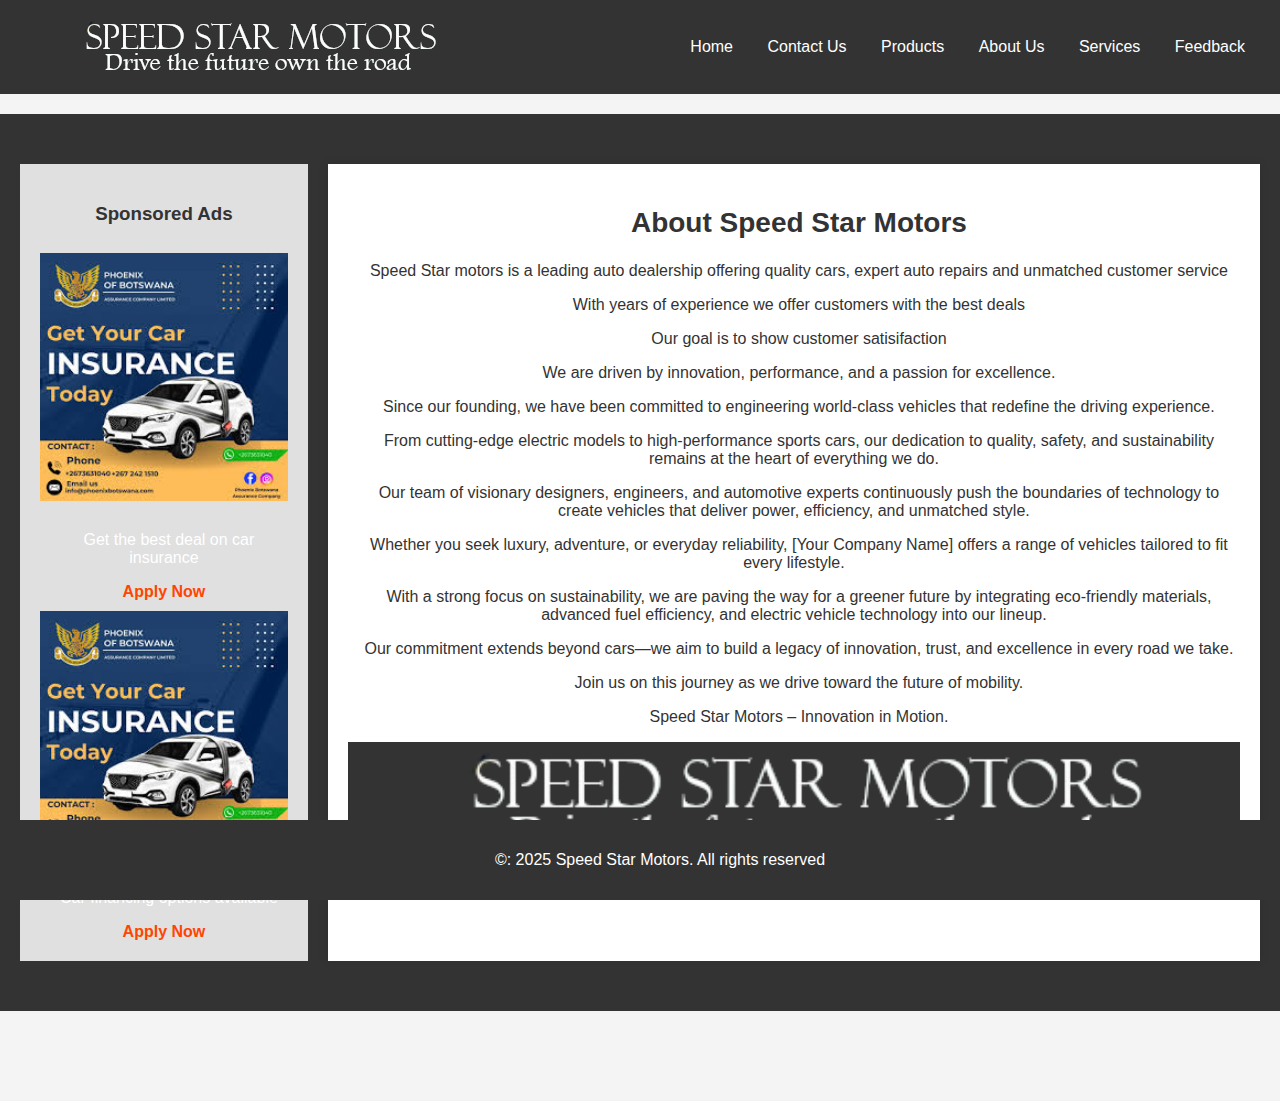
<file: about.html>
<!DOCTYPE html>
<html lang="en">
<head>
    <link rel="stylesheet" href="style.css">
    <meta charset="UTF-8">
    <meta name="viewport" content="width=device-width, initial-scale=1.0">
    <title>Speed Star Motors | About Us</title>
</head>
<body>
    <header>
        <div class="logo">
            <img src="Images/SpeedStarBanner.png" alt="">
        </div>
        <nav>
            <ul>
                <li><a href="index.html">Home</a></li>
                <li><a href="contact.html">Contact Us</a></li>
                <li><a href="products.html">Products</a></li>
                <li><a href="about.html">About Us</a></li>
                <li><a href="services.html">Services</a></li>
                <li><a href="feedback.html">Feedback</a></li>
            </ul>
        </nav>
    </header>
    <section class="about-container">
        <aside class="sidebar left-sidebar">


            <h3>Sponsored Ads</h3>
            <img src="Images/ad.jpeg" alt="Sponsored Ad">
            <p>Get the best deal on car insurance</p>
            <a href="">Apply Now</a>

            <img src="Images/ad.jpeg" alt="Sponsored Ad">
            <p>Car financing options available</p>
            <a href="">Apply Now</a>
        </aside>
        <main class="main-content">
            <h2>About Speed Star Motors</h2>
            <p>Speed Star motors is a leading auto dealership offering quality cars, expert auto repairs and unmatched customer service</p>
            <p>With years of experience we offer customers with the best deals</p>
            <p>Our goal is to show customer satisifaction</p>
            <p>We are driven by innovation, performance, and a passion for excellence.</p> 
            <p>Since our founding, we have been committed to engineering world-class vehicles that redefine the driving experience.</p> 
            <p>From cutting-edge electric models to high-performance sports cars, our dedication to quality, safety, and sustainability remains at the heart of everything we do.</p>
            <p>Our team of visionary designers, engineers, and automotive experts continuously push the boundaries of technology to create vehicles that deliver power, efficiency, and unmatched style.</p> 
            <p>Whether you seek luxury, adventure, or everyday reliability, [Your Company Name] offers a range of vehicles tailored to fit every lifestyle.</p>
            <p>With a strong focus on sustainability, we are paving the way for a greener future by integrating eco-friendly materials, advanced fuel efficiency, and electric vehicle technology into our lineup.</p>
            <p>Our commitment extends beyond cars—we aim to build a legacy of innovation, trust, and excellence in every road we take.</p>
            <p>Join us on this journey as we drive toward the future of mobility.</p>
            <p>Speed Star Motors – Innovation in Motion.</p>
            <div class="aboutPic">
                <img src="Images/SpeedStarBanner.png" alt="">
            </div>
        </main>
        <!-- <aside class="sidebar left-sidebar">
            <h3>Latest Offers</h3>
            <img src="Images/caroffer.png" alt="Ad3">
            <p>Trade in your old car for a brand new model</p>
            <a href="">Check Offers</a>
            <img src="Images/caroffer.png" alt="Ad4">
            <p>Exclusive Discounts on car servicing</p>
            <a href="">Book Now</a>
        </aside> -->


<!--////////////                       ADS                       /////////////-->

        


    </section>
    
</body>
<footer>
    <p>&copy: 2025 Speed Star Motors. All rights reserved</p>
</footer>
</html>
</file>
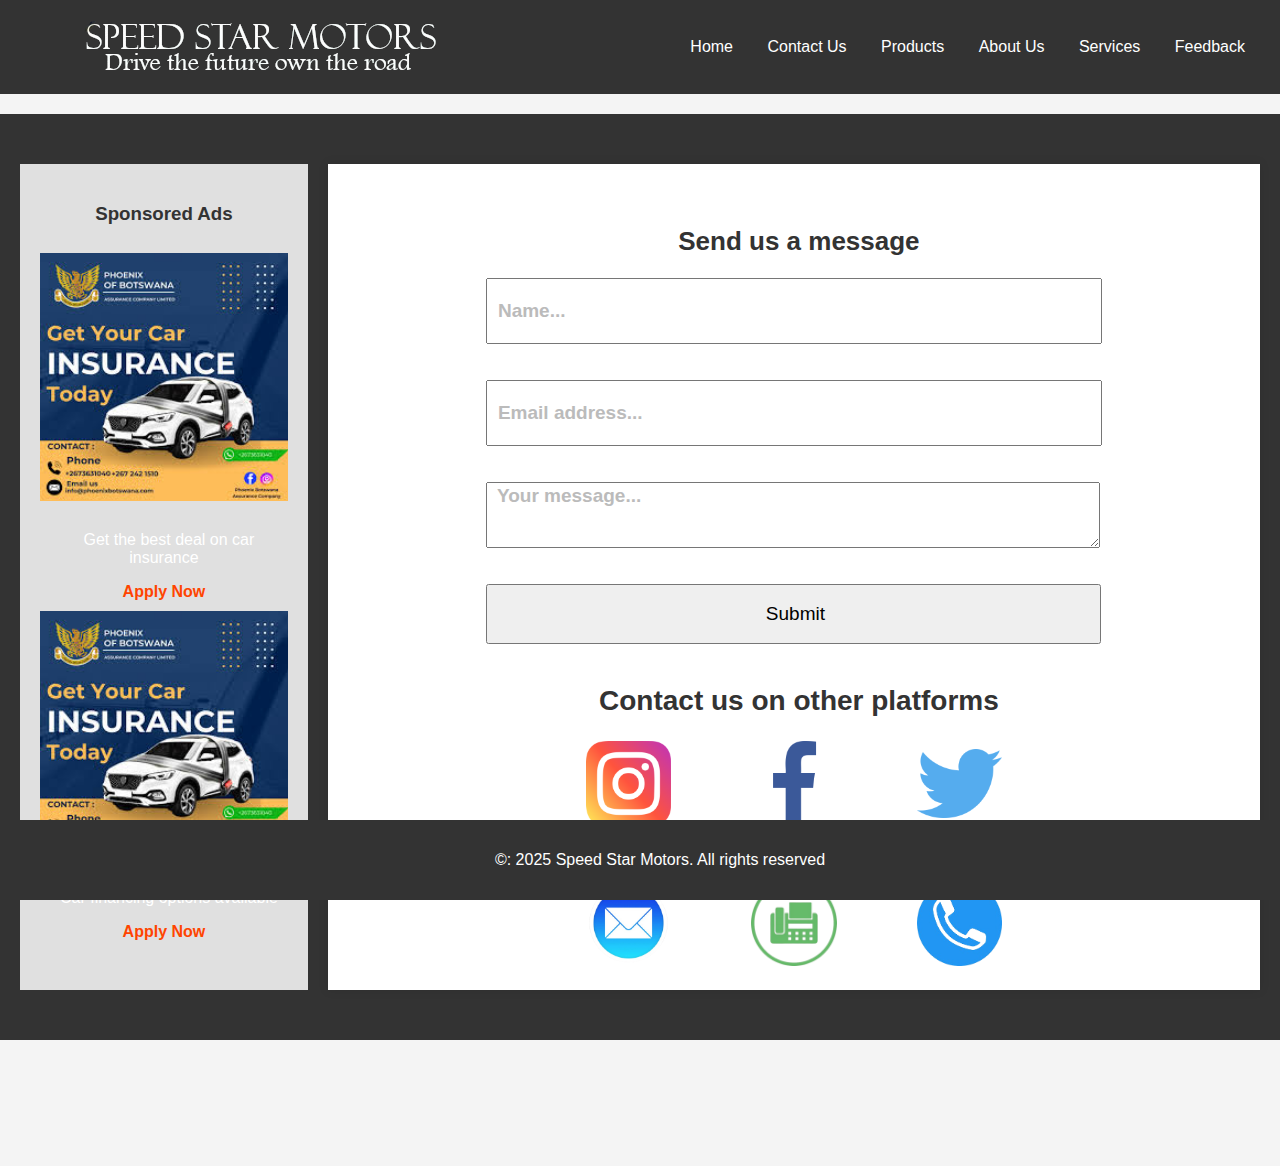
<file: contact.html>
<!DOCTYPE html>
<html lang="en">
<head>
    <link rel="stylesheet" href="style.css">
    <meta charset="UTF-8">
    <meta name="viewport" content="width=device-width, initial-scale=1.0">
    <title>Speed Star Motors | Contact Us</title>
</head>
<body>
    <header>
        <div class="logo">
            <img src="Images/SpeedStarBanner.png" alt="">
        </div>
        <nav>
            <ul>
                <li><a href="index.html">Home</a></li>
                <li><a href="contact.html">Contact Us</a></li>
                <li><a href="products.html">Products</a></li>
                <li><a href="about.html">About Us</a></li>
                <li><a href="services.html">Services</a></li>
                <li><a href="feedback.html">Feedback</a></li>
            </ul>
        </nav>
    </header>
    



    <section class="about-container">
        <aside class="sidebar left-sidebar">
            <h3>Sponsored Ads</h3>
            <img src="Images/ad.jpeg" alt="Sponsored Ad">
            <p>Get the best deal on car insurance</p>
            <a href="">Apply Now</a>
            <img src="Images/ad.jpeg" alt="Sponsored Ad">
            <p>Car financing options available</p>
            <a href="">Apply Now</a>
        </aside>
        <main class="main-content">
            <form action="">
                <h2>Send us a message</h2>        
                <input class="form" type="text" name="name" placeholder="Name..." required><br><br>
                <input class="form" type="email" name="password" placeholder="Email address..." required><br><br>
                <textarea class="form" name="school_results" placeholder="Your message..."></textarea><br><br>
                <input class="form" type="submit" value="Submit">
            </form><br>
            <h2>Contact us on other platforms</h2>
            <div class="socialLinks">
                <div>
                    <a href=""><img class="socialPics" src="Images/instagram.png" alt=""></a>
                    <a href=""><img class="socialPics" src="Images/facebook.png" alt=""></a>
                    <a href=""><img class="socialPics" src="Images/twitter.png" alt=""></a>
                </div>
                <div>
                    <a href=""><img class="socialPics" src="Images/email-Icon.png" alt=""></a>
                    <a href=""><img class="socialPics" src="Images/fax-Icon.png" alt=""></a>
                    <a href=""><img class="socialPics" src="Images/phone-Icon.png" alt=""></a>
                </div>
            </div>
        </main>
        <!-- <aside class="sidebar left-sidebar">
            <h3>Latest Offers</h3>
            <img src="Images/caroffer.png" alt="Ad3">
            <p>Trade in your old car for a brand new model</p>
            <a href="">Check Offers</a>
            <img src="Images/caroffer.png" alt="Ad4">
            <p>Exclusive Discounts on car servicing</p>
            <a href="">Book Now</a>
        </aside> -->
    </section>
    
</body><br><br>
<footer>
    <p>&copy: 2025 Speed Star Motors. All rights reserved</p>
</footer>
</html>
</file>
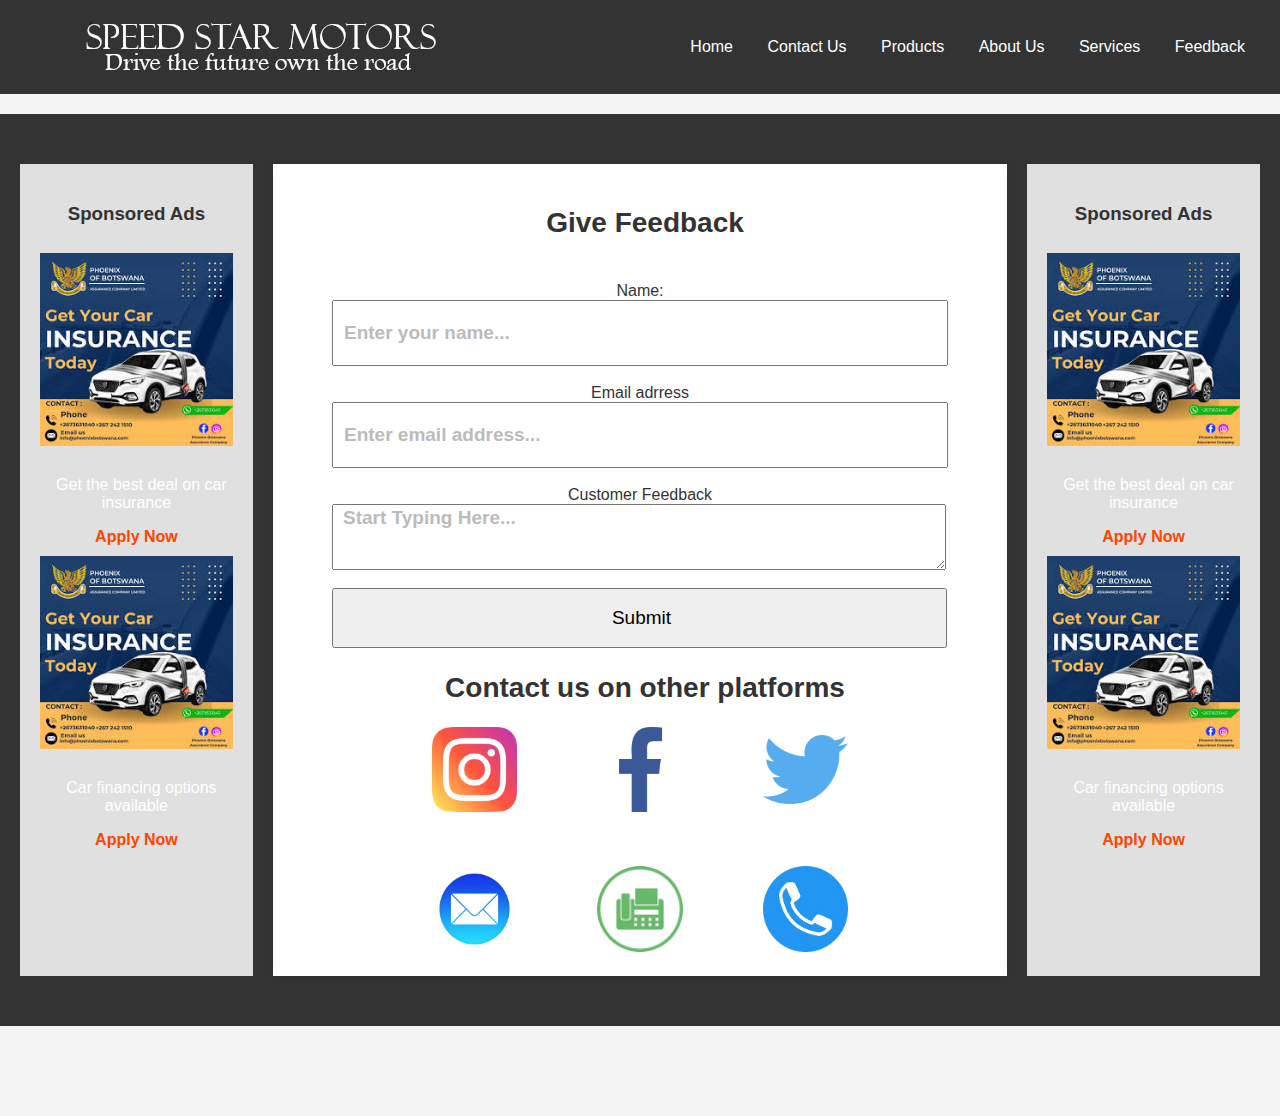
<file: feedback.html>
<!DOCTYPE html>
<html lang="en">
<head>
    <meta charset="UTF-8">
    <meta name="viewport" content="width=device-width, initial-scale=1.0">
    <link rel="stylesheet" href="style.css">
    <title>Speed Star Motors | Feedback</title>
</head>
<body>
    <header>
        <div class="logo">
            <img src="Images/SpeedStarBanner.png" alt="">
        </div>
        <nav>
            <ul>
                <li><a href="index.html">Home</a></li>
                <li><a href="contact.html">Contact Us</a></li>
                <li><a href="products.html">Products</a></li>
                <li><a href="about.html">About Us</a></li>
                <li><a href="services.html">Services</a></li>
                <li><a href="feedback.html">Feedback</a></li>
            </ul>
        </nav>
    </header>
    <section class="about-container">
        <aside class="sidebar left-sidebar">


            <h3>Sponsored Ads</h3>
            <img src="Images/ad.jpeg" alt="Sponsored Ad">
            <p>Get the best deal on car insurance</p>
            <a href="">Apply Now</a>

            <img src="Images/ad.jpeg" alt="Sponsored Ad">
            <p>Car financing options available</p>
            <a href="">Apply Now</a>
        </aside>
        <main class="main-content">
            <h2>Give Feedback</h2>
            <form action="">
                <label for="name">Name:</label>
                <input class="form" name="name" type="text" placeholder="Enter your name..." required><br>
                <label for="email">Email adrress</label>
                <input class="form" name="email" type="text" placeholder="Enter email address..." required><br>
                <label for="feedback">Customer Feedback</label>
                <textarea class="form" name="feedback" placeholder="Start Typing Here..." required></textarea><br>
                <input type="submit" class="form" value="Submit">
            </form>
            <h2>Contact us on other platforms</h2>
            <div class="socialLinks">
                <div>
                    <a href=""><img class="socialPics" src="Images/instagram.png" alt=""></a>
                    <a href=""><img class="socialPics" src="Images/facebook.png" alt=""></a>
                    <a href=""><img class="socialPics" src="Images/twitter.png" alt=""></a>
                </div>
                <div>
                    <a href=""><img class="socialPics" src="Images/email-Icon.png" alt=""></a>
                    <a href=""><img class="socialPics" src="Images/fax-Icon.png" alt=""></a>
                    <a href=""><img class="socialPics" src="Images/phone-Icon.png" alt=""></a>
                </div>
            </div>
        </main>
        <aside class="sidebar left-sidebar">


            <h3>Sponsored Ads</h3>
            <img src="Images/ad.jpeg" alt="Sponsored Ad">
            <p>Get the best deal on car insurance</p>
            <a href="">Apply Now</a>

            <img src="Images/ad.jpeg" alt="Sponsored Ad">
            <p>Car financing options available</p>
            <a href="">Apply Now</a>
        </aside>
    </section>
        
<script src="vadilation.js"></script>    
</body>
</html>
</file>
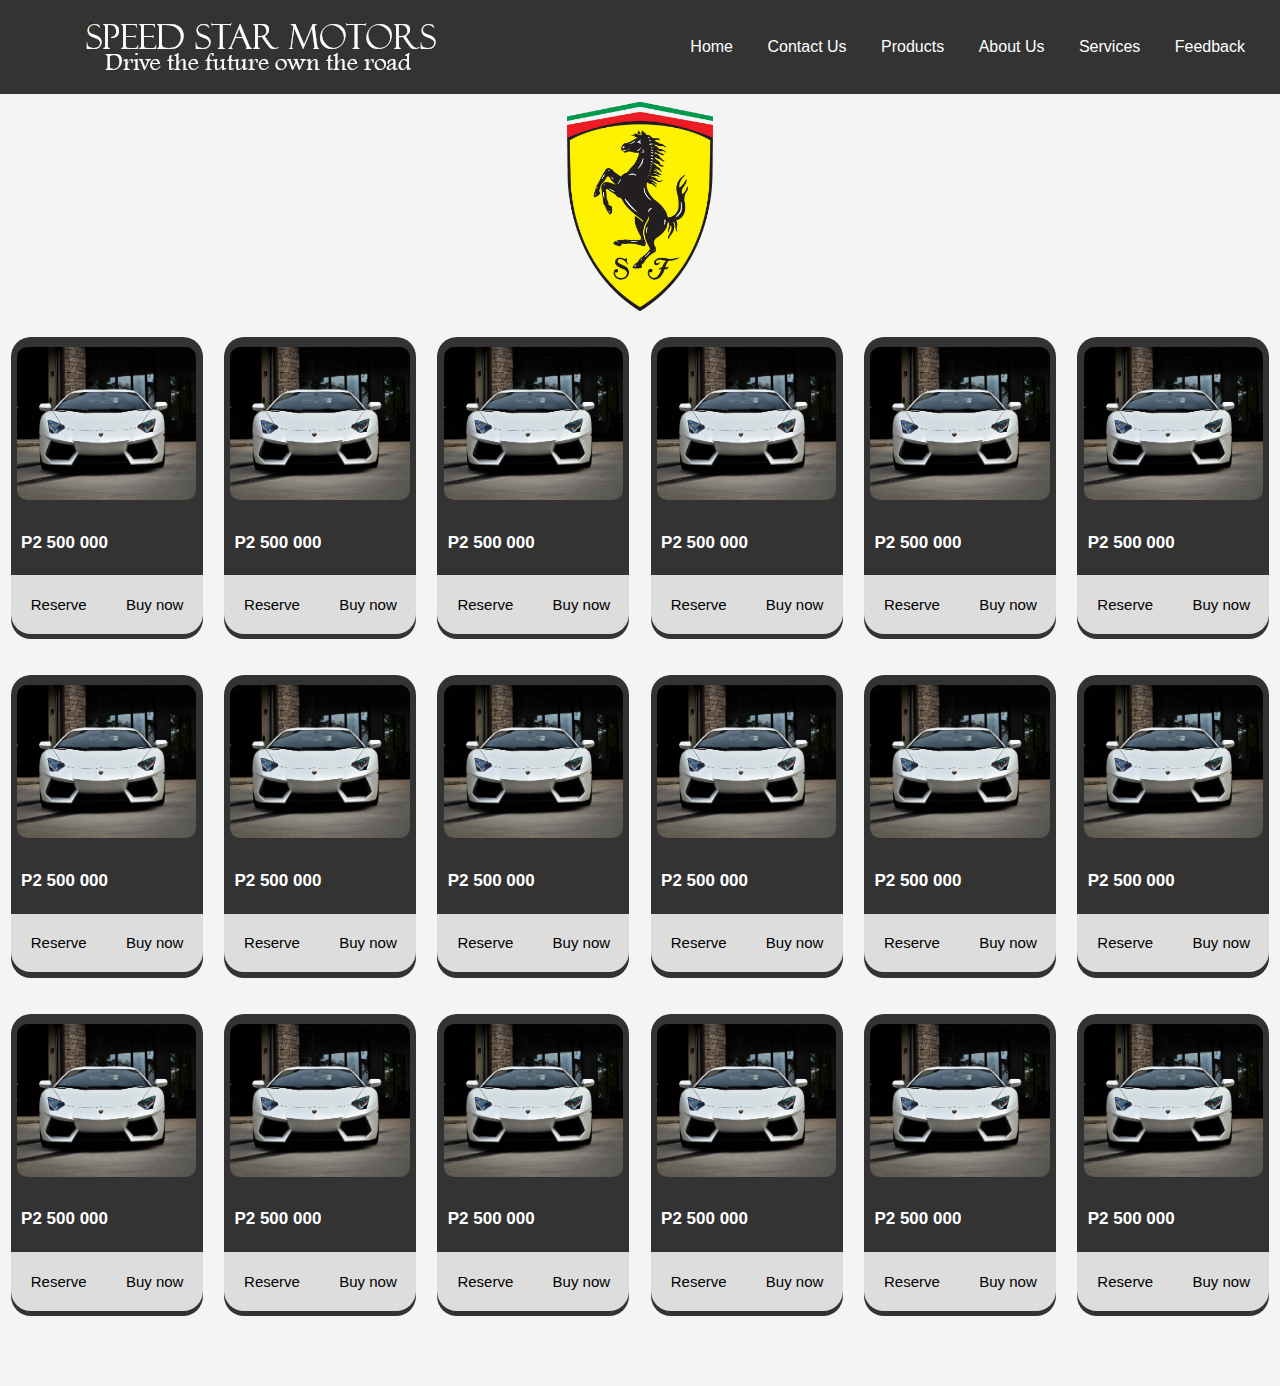
<file: ferrariPage.html>
<!DOCTYPE html>
<html lang="en">
<head>
    <meta charset="UTF-8">
    <meta name="viewport" content="width=device-width, initial-scale=1.0">
    <link rel="stylesheet" href="style.css">
    <title>Speed Star Motors | Ferrari cars</title>
</head>
<body>
    <header>
        <div class="logo">
            <img src="Images/SpeedStarBanner.png" alt="">
        </div>
        <nav>
            <ul>
                <li><a href="index.html">Home</a></li>
                <li><a href="contact.html">Contact Us</a></li>
                <li><a href="products.html">Products</a></li>
                <li><a href="about.html">About Us</a></li>
                <li><a href="services.html">Services</a></li>
                <li><a href="feedback.html">Feedback</a></li>
            </ul>
        </nav>
    </header>

    <div class="PageLogoPic">
        <img class="ferrariPageLogo" src="Images/ferrari-logo.png" alt="">
    </div><br>

    <div id="ferrariCars">
        <div class="ferrariRow1">

                                    <!-- FIRST PICTURE -->

            <div class="picSection">
                <img class="ferrariPics" src="Images/ferrari.png" alt="">
                <p class="carPrice">P2 500 000</p>
                <span>
                    <button class="buyNow">Reserve</button>
                    <button class="buyNow">Buy now</button>
                </span>
            </div>

                                    <!-- SECOND PICTURE -->

            <div class="picSection">
                <img class="ferrariPics" src="Images/ferrari.png" alt="">
                <p class="carPrice">P2 500 000</p>
                <span>
                    <button class="buyNow">Reserve</button>
                    <button class="buyNow">Buy now</button>
                </span>
            </div>

                                    <!-- THIRD PICTURE -->

            <div class="picSection">
                <img class="ferrariPics" src="Images/ferrari.png" alt="">
                <p class="carPrice">P2 500 000</p>
                <span>
                    <button class="buyNow">Reserve</button>
                    <button class="buyNow">Buy now</button>
                </span>
            </div>

                                    <!-- FOURTH PICTURE -->

            <div class="picSection">
                <img class="ferrariPics" src="Images/ferrari.png" alt="">
                <p class="carPrice">P2 500 000</p>
                <span>
                    <button class="buyNow">Reserve</button>
                    <button class="buyNow">Buy now</button>
                </span>
            </div>

                                    <!-- FIFTH PICTURE -->

            <div class="picSection">
                <img class="ferrariPics" src="Images/ferrari.png" alt="">
                <p class="carPrice">P2 500 000</p>
                <span>
                    <button class="buyNow">Reserve</button>
                    <button class="buyNow">Buy now</button>
                </span>
            </div>

                                    <!-- SIXTH PICTURE -->

            <div class="picSection">
                <img class="ferrariPics" src="Images/ferrari.png" alt="">
                <p class="carPrice">P2 500 000</p>
                <span>
                    <button class="buyNow">Reserve</button>
                    <button class="buyNow">Buy now</button>
                </span>
            </div>
        </div><br><br>
        <div class="ferrariRow2">

                                    <!-- FIRST PICTURE -->

            <div class="picSection">
                <img class="ferrariPics" src="Images/ferrari.png" alt="">
                <p class="carPrice">P2 500 000</p>
                <span>
                    <button class="buyNow">Reserve</button>
                    <button class="buyNow">Buy now</button>
                </span>
            </div>

                                    <!-- SECOND PICTURE -->

            <div class="picSection">
                <img class="ferrariPics" src="Images/ferrari.png" alt="">
                <p class="carPrice">P2 500 000</p>
                <span>
                    <button class="buyNow">Reserve</button>
                    <button class="buyNow">Buy now</button>
                </span>
            </div>

                                    <!-- THIRD PICTURE -->

            <div class="picSection">
                <img class="ferrariPics" src="Images/ferrari.png" alt="">
                <p class="carPrice">P2 500 000</p>
                <span>
                    <button class="buyNow">Reserve</button>
                    <button class="buyNow">Buy now</button>
                </span>
            </div>

                                    <!-- FOURTH PICTURE -->

            <div class="picSection">
                <img class="ferrariPics" src="Images/ferrari.png" alt="">
                <p class="carPrice">P2 500 000</p>
                <span>
                    <button class="buyNow">Reserve</button>
                    <button class="buyNow">Buy now</button>
                </span>
            </div>

                                    <!-- FIFTH PICTURE -->

            <div class="picSection">
                <img class="ferrariPics" src="Images/ferrari.png" alt="">
                <p class="carPrice">P2 500 000</p>
                <span>
                    <button class="buyNow">Reserve</button>
                    <button class="buyNow">Buy now</button>
                </span>
            </div>

                                    <!-- SIXTH PICTURE -->

            <div class="picSection">
                <img class="ferrariPics" src="Images/ferrari.png" alt="">
                <p class="carPrice">P2 500 000</p>
                <span>
                    <button class="buyNow">Reserve</button>
                    <button class="buyNow">Buy now</button>
                </span>
            </div>
        </div><br><br>
        <div class="ferrariRow3">

                                    <!-- FIRST PICTURE -->

            <div class="picSection">
                <img class="ferrariPics" src="Images/ferrari.png" alt="">
                <p class="carPrice">P2 500 000</p>
                <span>
                    <button class="buyNow">Reserve</button>
                    <button class="buyNow">Buy now</button>
                </span>
            </div>

                                    <!-- SECOND PICTURE -->

            <div class="picSection">
                <img class="ferrariPics" src="Images/ferrari.png" alt="">
                <p class="carPrice">P2 500 000</p>
                <span>
                    <button class="buyNow">Reserve</button>
                    <button class="buyNow">Buy now</button>
                </span>
            </div>

                                    <!-- THIRD PICTURE -->

            <div class="picSection">
                <img class="ferrariPics" src="Images/ferrari.png" alt="">
                <p class="carPrice">P2 500 000</p>
                <span>
                    <button class="buyNow">Reserve</button>
                    <button class="buyNow">Buy now</button>
                </span>
            </div>

                                    <!-- FOURTH PICTURE -->

            <div class="picSection">
                <img class="ferrariPics" src="Images/ferrari.png" alt="">
                <p class="carPrice">P2 500 000</p>
                <span>
                    <button class="buyNow">Reserve</button>
                    <button class="buyNow">Buy now</button>
                </span>
            </div>

                                    <!-- FIFTH PICTURE -->

            <div class="picSection">
                <img class="ferrariPics" src="Images/ferrari.png" alt="">
                <p class="carPrice">P2 500 000</p>
                <span>
                    <button class="buyNow">Reserve</button>
                    <button class="buyNow">Buy now</button>
                </span>
            </div>

                                    <!-- SIXTH PICTURE -->

            <div class="picSection">
                <img class="ferrariPics" src="Images/ferrari.png" alt="">
                <p class="carPrice">P2 500 000</p>
                <span>
                    <button class="buyNow">Reserve</button>
                    <button class="buyNow">Buy now</button>
                </span>
            </div>



        </div>
    </div>
</body>
</html>
</file>
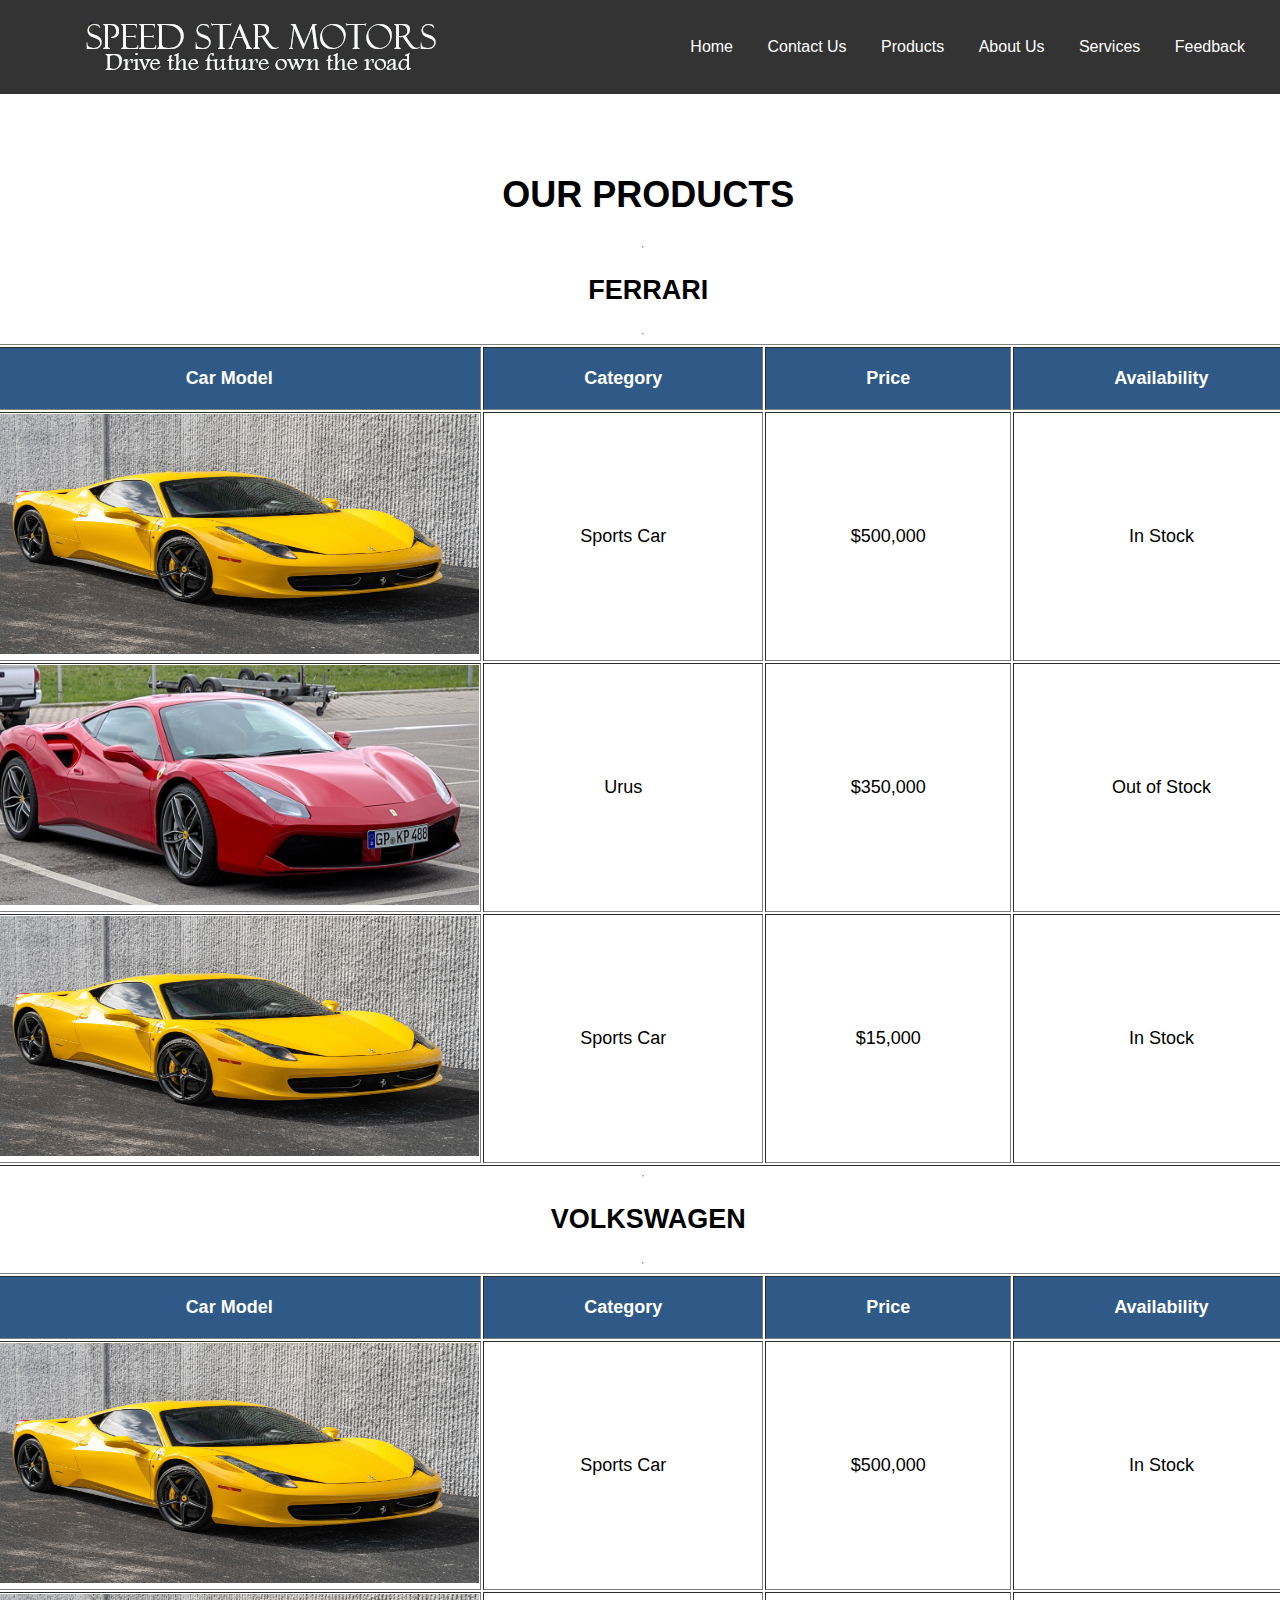
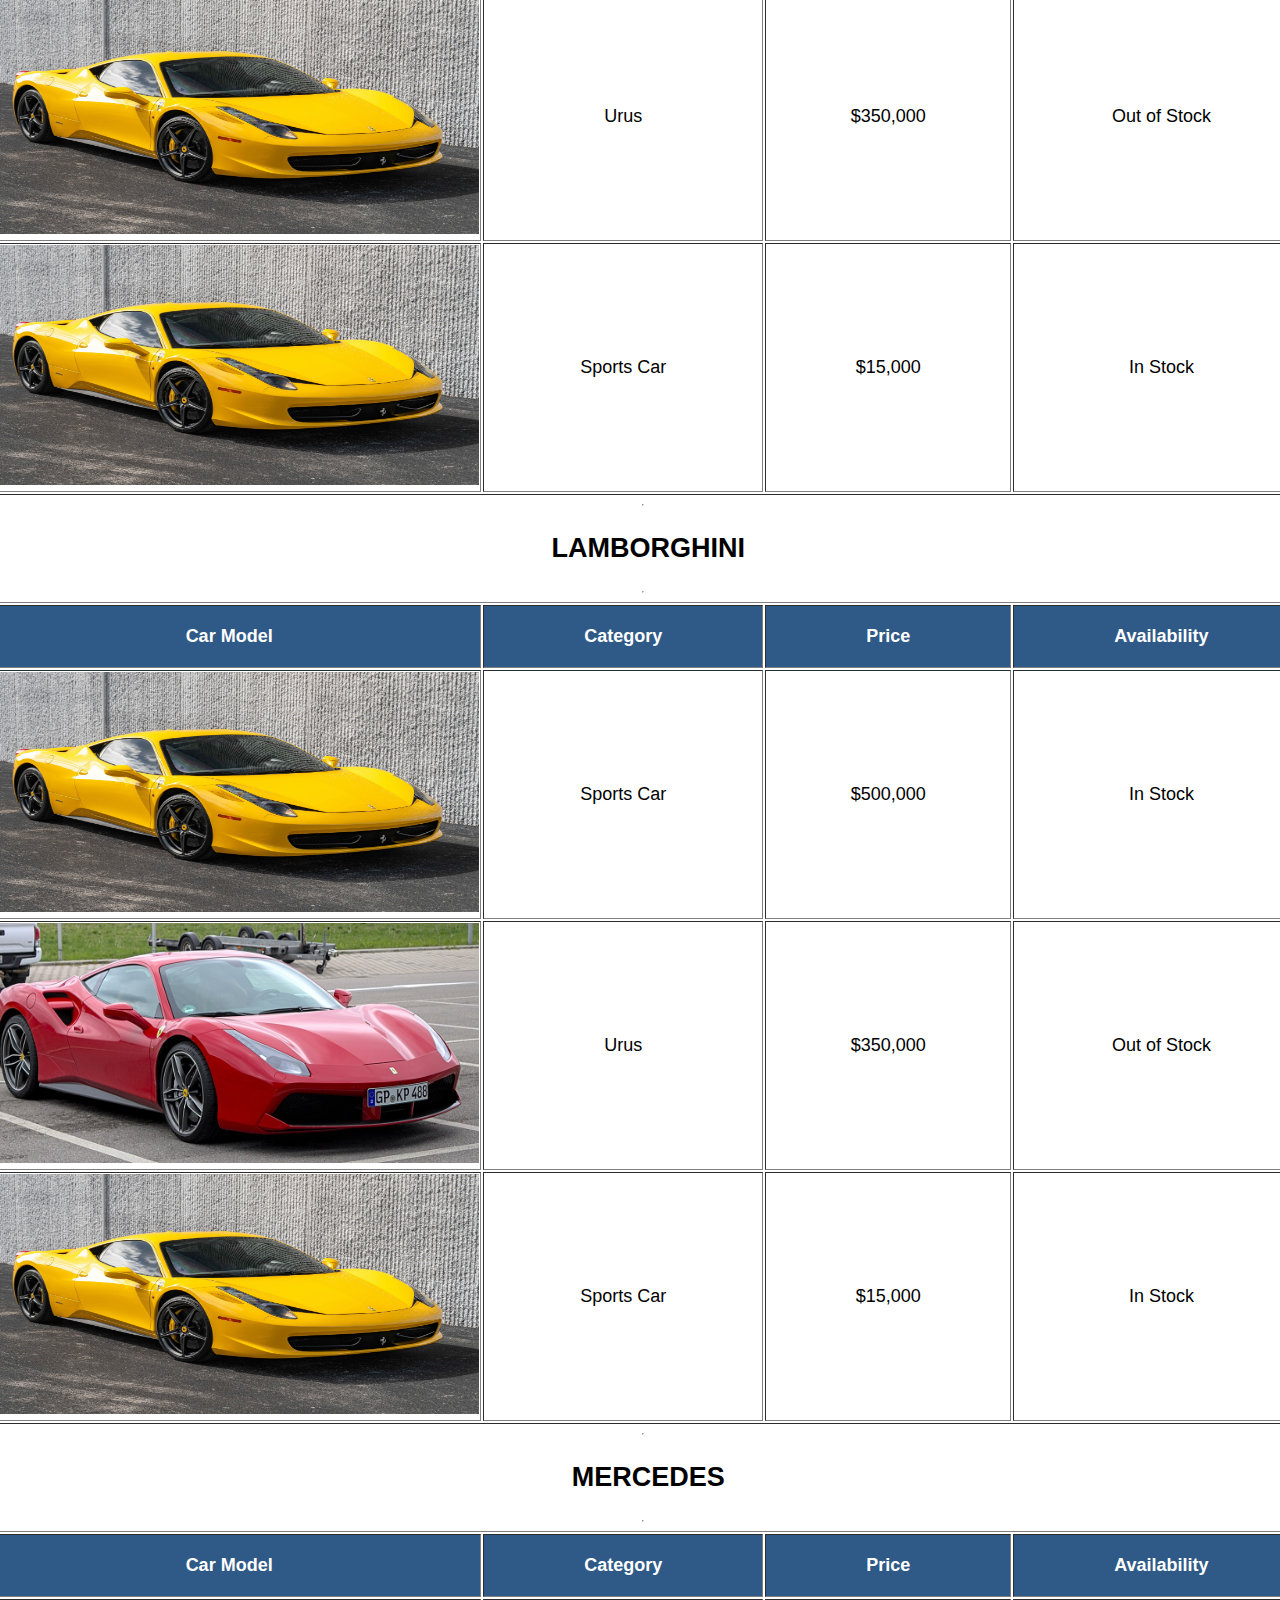
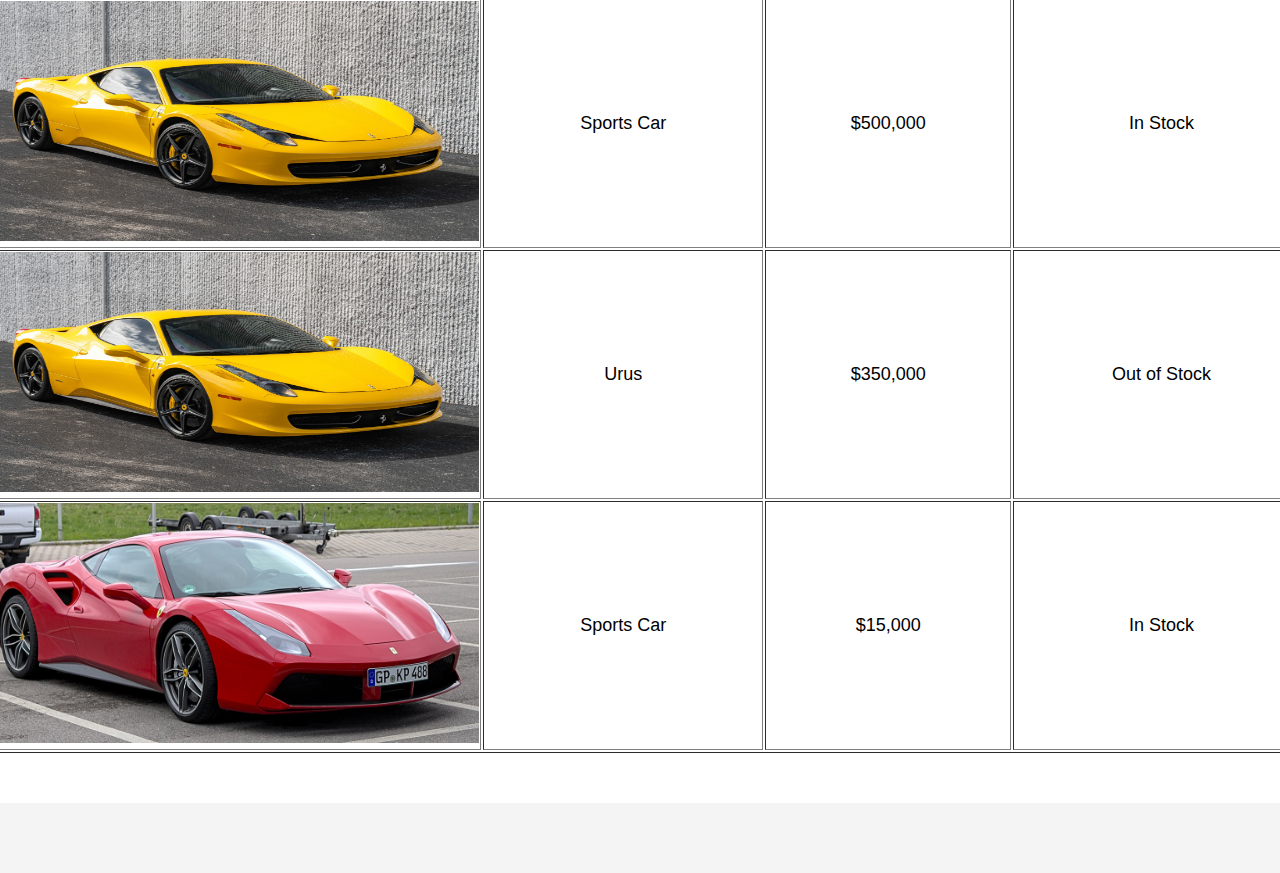
<file: products.html>
<!DOCTYPE html>
<html lang="en">
<head>
    <meta charset="UTF-8">
    <meta name="viewport" content="width=device-width, initial-scale=1.0">
    <title>Speed Star Motors | Products</title>
    <link rel="stylesheet" href="style.css">
</head>
<body>
    <header>
        <div class="logo">
            <img src="Images/SpeedStarBanner.png" alt="">
        </div>
        <nav>
            <ul>
                <li><a href="index.html">Home</a></li>
                <li><a href="contact.html">Contact Us</a></li>
                <li><a href="products.html">Products</a></li>
                <li><a href="about.html">About Us</a></li>
                <li><a href="services.html">Services</a></li>
                <li><a href="feedback.html">Feedback</a></li>
            </ul>
        </nav>
    </header>
    <section class="products-table">
        <h2>Our Products</h2><hr>
        <p>Ferrari</p><hr>
        <table class="table" border="1">
            <thead>
                <tr>
                    <th>Car Model</th>
                    <th>Category</th>
                    <th>Price</th>
                    <th>Availability</th>
                </tr>
            </thead>
            <tbody>
                <tr>
                    <td><img src="Images/ferrari458.jpeg" alt="" width="500px" height="240px"></td>
                    <td>Sports Car</td>
                    <td>$500,000</td>
                    <td>In Stock</td>
                </tr>
                <tr>
                    <td><img src="Images/Ferrari_488_GTB_IMG_4120.jpg" alt="" width="500px" height="240px"></td>
                    <td>Urus</td>
                    <td>$350,000</td>
                    <td>Out of Stock</td>
                </tr>
                <tr>
                    <td><img src="Images/ferrari458.jpeg" alt="" width="500px" height="240px"></td>
                    <td>Sports Car</td>
                    <td>$15,000</td>
                    <td>In Stock</td>
                </tr>
            </tbody>
        </table><hr>
        <p>Volkswagen</p><hr>
        <table class="table" border="1">
            <thead>
                <tr>
                    <th>Car Model</th>
                    <th>Category</th>
                    <th>Price</th>
                    <th>Availability</th>
                </tr>
            </thead>
            <tbody>
                <tr>
                    <td><img src="Images/ferrari458.jpeg" alt="" width="500px" height="240px"></td>
                    <td>Sports Car</td>
                    <td>$500,000</td>
                    <td>In Stock</td>
                </tr>
                <tr>
                    <td><img src="Images/ferrari458.jpeg" alt="" width="500px" height="240px"></td>
                    <td>Urus</td>
                    <td>$350,000</td>
                    <td>Out of Stock</td>
                </tr>
                <tr>
                    <td><img src="Images/ferrari458.jpeg" alt="" width="500px" height="240px"></td>
                    <td>Sports Car</td>
                    <td>$15,000</td>
                    <td>In Stock</td>
                </tr>
            </tbody>
        </table><hr>
        <p>Lamborghini</p><hr>
        <table class="table" border="1">
            <thead>
                <tr>
                    <th>Car Model</th>
                    <th>Category</th>
                    <th>Price</th>
                    <th>Availability</th>
                </tr>
            </thead>
            <tbody>
                <tr>
                    <td><img src="Images/ferrari458.jpeg" alt="" width="500px" height="240px"></td>
                    <td>Sports Car</td>
                    <td>$500,000</td>
                    <td>In Stock</td>
                </tr>
                <tr>
                    <td><img src="Images/Ferrari_488_GTB_IMG_4120.jpg" alt="" width="500px" height="240px"></td>
                    <td>Urus</td>
                    <td>$350,000</td>
                    <td>Out of Stock</td>
                </tr>
                <tr>
                    <td><img src="Images/ferrari458.jpeg" alt="" width="500px" height="240px"></td>
                    <td>Sports Car</td>
                    <td>$15,000</td>
                    <td>In Stock</td>
                </tr>
            </tbody>
        </table><hr>
        <p>Mercedes</p><hr>
        <table class="table" border="1">
            <thead>
                <tr>
                    <th>Car Model</th>
                    <th>Category</th>
                    <th>Price</th>
                    <th>Availability</th>
                </tr>
            </thead>
            <tbody>
                <tr>
                    <td><img src="Images/ferrari458.jpeg" alt="" width="500px" height="240px"></td>
                    <td>Sports Car</td>
                    <td>$500,000</td>
                    <td>In Stock</td>
                </tr>
                <tr>
                    <td><img src="Images/ferrari458.jpeg" alt="" width="500px" height="240px"></td>
                    <td>Urus</td>
                    <td>$350,000</td>
                    <td>Out of Stock</td>
                </tr>
                <tr>
                    <td><img src="Images/Ferrari_488_GTB_IMG_4120.jpg" alt="" width="500px" height="240px"></td>
                    <td>Sports Car</td>
                    <td>$15,000</td>
                    <td>In Stock</td>
                </tr>
            </tbody>
        </table>
    </section>
</body>
</html>
</file>
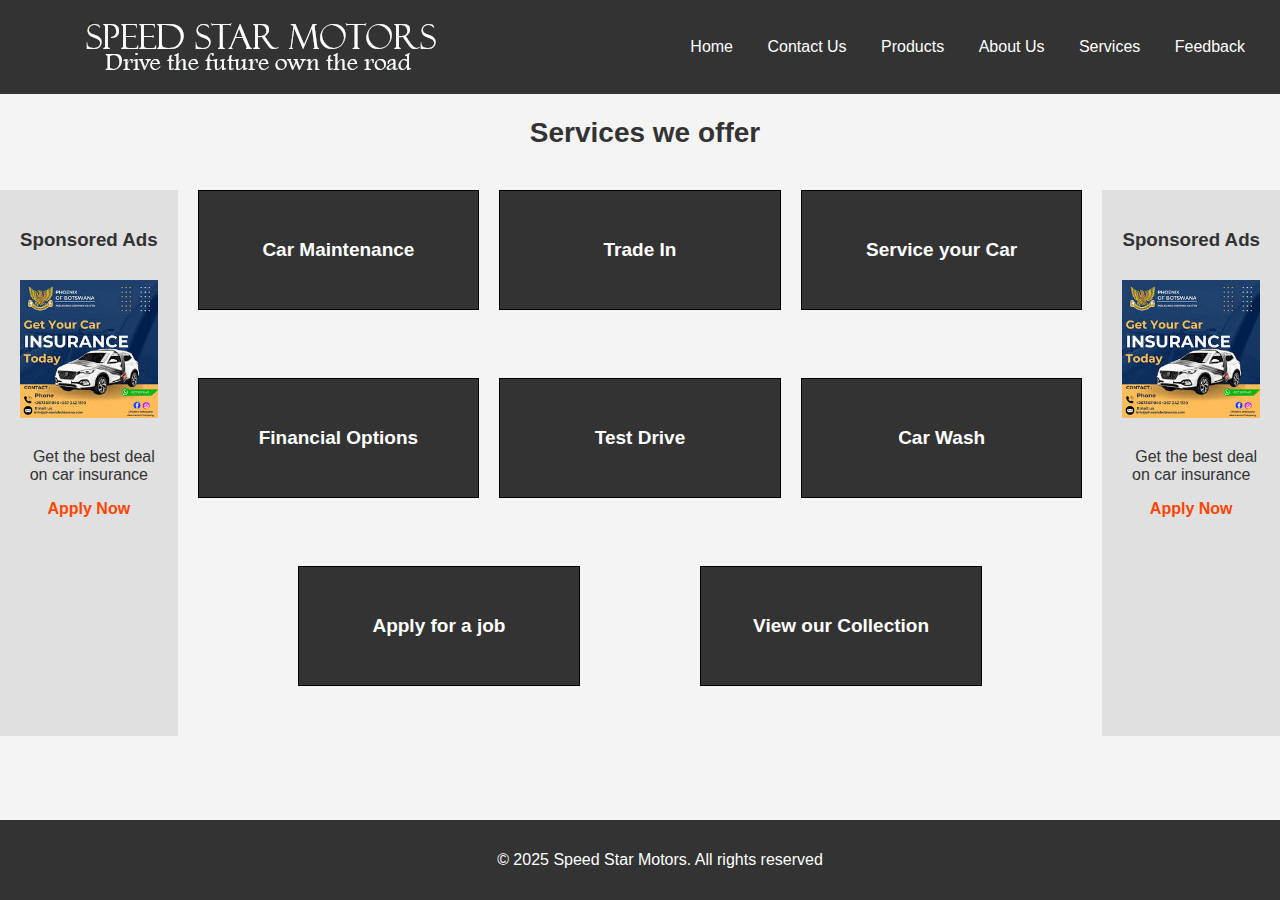
<file: services.html>
<!DOCTYPE html>
<html lang="en">
<head>
    <meta charset="UTF-8">
    <meta name="viewport" content="width=device-width, initial-scale=1.0">
    <title>Speed Star Motors | Services</title>
    <link rel="stylesheet" href="style.css">
</head>
<body>
    <header>
        <div class="logo">
            <img src="Images/SpeedStarBanner.png" alt="">
        </div>
        <nav>
            <ul>
                <li><a href="index.html">Home</a></li>
                <li><a href="contact.html">Contact Us</a></li>
                <li><a href="products.html">Products</a></li>
                <li><a href="about.html">About Us</a></li>
                <li><a href="services.html">Services</a></li>
                <li><a href="feedback.html">Feedback</a></li>
            </ul>
        </nav>
    </header>
    

    <h2>Services we offer</h2><br>
    
    <div class="parentServices">

        <aside class="sidebar left-sidebar">


            <h3>Sponsored Ads</h3>
            <img src="Images/ad.jpeg" alt="Sponsored Ad">
            <p>Get the best deal on car insurance</p>
            <a href="">Apply Now</a>
        </aside>
        

        <div class="mainServices">
            <div class="ServicesButton">
                <button type="button" class="formButton">Car Maintenance</button>
                <button type="button" class="formButton">Trade In</button>
                <button type="button" class="formButton">Service your Car</button>
                
            </div><br>
        
            <div class="ServicesButton">
                <button type="button" class="formButton">Financial Options</button>
                <button type="button" class="formButton">Test Drive</button>
                <button type="button" class="formButton">Car Wash</button>
                
            </div><br>
            <div class="ServicesButton">
                <button type="button" class="formButton">Apply for a job</button>
                <button type="button" class="formButton">View our Collection</button>
            </div>
        </div>
        <aside class="sidebar left-sidebar">


            <h3>Sponsored Ads</h3>
            <img src="Images/ad.jpeg" alt="Sponsored Ad">
            <p>Get the best deal on car insurance</p>
            <a href="">Apply Now</a>
        </aside>
        

    </div>
    
    <footer>
        <p>&copy; 2025 Speed Star Motors. All rights reserved</p>
    </footer>    
</body>

</html>
</file>
<file: style.css>
body{

    font-family: Arial, Helvetica, sans-serif;
    margin: 0;
    padding: 0;
    background-color: #f4f4f4;
    color: #333;
    padding-bottom: 70px;

}
html{

    overflow: auto;

}
html::-webkit-scrollbar{

    display: none;

}
header{

    display: flex;
    justify-content: space-between;
    align-items: center;
    background-color: #333;
    color: #fff;
    padding: 15px 20px;

}
.logo h1{

    margin: 0;

}
nav ul{

    list-style: none;
    padding: 0;
    
}
nav li{

    display: inline;
    margin: 0 15px;

}
nav ul li a{

    color: #fff;
    text-decoration: none;

}
nav ul li a.active{

    font-weight: bold;
    border-bottom: 2px solid #ff4500;

}
section{

    background: #333;
    color: white;
    text-align: center;
    padding: 50px 20px;

}
footer{

    background-color: #333;
    color: white;
    text-align: center;
    padding: 15px;

}
.hero{

    text-align: center;
    color: #fff;
    padding: 10px 20px;
    border-top: 2px solid #fff;

}
#row1{

    display: flex;
    justify-content: center;
    justify-content: space-between;
    background-color: blue;
    color: #000;
    

}
h1, p, h2{

    text-indent: 10px;

}
.contactUs{

    display: grid;
    justify-content: center;
    align-items: center;
    justify-content: space-evenly;

}
.textField{

    width: 600px;
    height: 60px;
    padding-left: 10px;
    font-size: 19px;
    outline: none;


}
.textField::placeholder{

    font-weight: 700;
    font-size: 19px;

}
.homeButton4{

    width: 612px;
    height: 60px;
    border: 1px solid #000;
    font-size: 19px;
    font-weight: 700;

}
.form{

    width: 600px;
    height: 60px;
    font-size: 19px;
    font-family: Arial, Helvetica, sans-serif;
    padding-left: 10px;

}
.form::placeholder{

    font-size: 19px;
    color: #bbb;
    font-weight: 700;

}

input[type="submit"]{
    width: 615px;
}

form{

    display: grid;
    justify-content: center;
    padding-top: 20px;
}
form h2{

    font-size: 26px;

}
#carLogos1, #carLogos2, #carLogos3, #carLogos4, #carLogos5, #carLogos6{

    display: flex;
    justify-content: center;
    justify-content: space-evenly;


}
.logoPic{

    width: 115px;
    height: 115px;

}
.searchBar{

    width: 99%;
    height: 60px;
    font-size: 19px;
    font-family: Arial, Helvetica, sans-serif;
    padding-left: 10px;

}
#formSearch{

    display: flex;
    justify-content: center;

}
.ServicesButton,#ServicesButton, #ServicesButton2, #ServicesButton3{

    display: flex;
    justify-content: center;
    justify-content: space-evenly;
    gap: 20px;

}

.ServicesButton{
    padding-bottom: 50px;
}

.about-container{

    display: flex;
    max-width: 1440px;
    margin: 20px auto;
    gap: 20px;

}
.sidebar{

    width: 25%;
    padding: 20px;
    text-align: center;
    background-color: #e0e0e0;

}
.sidebar img{

    width: 90%;

}
.sidebar h3{

    color: #333;

}
.sidebar a{

    font-weight: bold;
    text-decoration: none;
    color: #ff4500;

}
.sidebar img{

    width: 100%;
    margin: 10px 0;

}
.main-content{

    width: 90%;
    background-color: #fff;
    padding: 20px;
    box-shadow: 0 0 10px rgba(0, 0, 0, 0.1);
    color: #333;

}
.main-content img{

    width: 100%;

}
.aboutPic{

    width: 100%;
    background-color: #333;

}
footer{

    position: fixed;
    bottom: 0;
    left: 0;
    width: 100%;


}
.cars{

    display: none;
    justify-content: center;
    justify-content: space-evenly;

}
.carImage{

    width: 355px;
    height: 270px;
    border: 1px solid #000;

}
#homeContent{

    display: flex;
    justify-content: center;

}
#homeside{

    display: block;

}
#middleContent{

    display: block;
    justify-content: center;
    background-color: #333;
    color: #fff;
    text-align: center;

}
.bmwLogo{

    background-image: url(Images/bmw-logo.png);
    background-size: 90px 90px;
    background-repeat: no-repeat;
    background-position: center;

}
.mercedesLogo{

    background-image: url(Images/Mercedes-logo.png);
    background-size: 90px 90px;
    background-repeat: no-repeat;
    background-position: center;


}
.ferrariLogo{

    background-image: url(Images/ferrari-logo.png);
    background-size: 90px 90px;
    background-repeat: no-repeat;
    background-position: center;


}
.miniLogo{

    background-image: url(Images/mini-logo.png);
    background-size: 120px 90px;
    background-repeat: no-repeat;
    background-position: center;


}
.lamborghiniLogo{

    background-image: url(Images/lamborghini-logo.png);
    background-size: 120px 120px;
    background-repeat: no-repeat;
    background-position: center;


}
.landLogo{

    background-image: url(Images/landLogo.png);
    background-size: 150px 90px;
    background-repeat: no-repeat;
    background-position: center;


}
.vwLogo{

    background-image: url(Images/VW-logo.png);
    background-size: 90px 90px;
    background-repeat: no-repeat;
    background-position: center;


}
.parentServices{

    display: flex;
    gap: 20px;
    justify-content: space-around;

}
.formButton{

    width: 22vw;
    height: 120px;
    border: 1px solid #000;
    color: #fff;
    font-size: 19px;
    font-weight: 700;
    background-color: #333;
    gap: 20px;
    cursor: pointer;

}
.formButton:hover{

    transform: scale(1.1);
    transition: 0.2s linear;
    box-shadow: 0px 0px 10px #333;
    border: none;

}
.mainServices{

    gap: 20px;

}
h2{

    text-align: center;
    font-weight: 700;
    font-size: 28px;

}
.socialLinks{

    display: grid;
    justify-content: space-evenly;
    gap: 50px;

}
.socialLinks>div{

    display: flex;
    justify-content: center;
    gap: 80px;

}
.socialLinks>a{

    text-decoration: none;
    color: #333;

}
.socialPics{

    
    width: 5vw;
    height: 9.5vh;

}
#ferrariCars{

    display: block;
    justify-content: space-around;

}
.PageLogoPic{

    display: flex;
    justify-content: center;
    padding-top: px;

}
.ferrariRow1, .ferrariRow2, .ferrariRow3{

    display: flex;
    justify-content: space-around;

}
.ferrariPageLogo{

    height: 25vh;
    width: 12.5vw;
    align-items: center;

}
.ferrariPics{

    height: 17vh;
    width: 14vw;
    border-radius: 20px;
    padding: 10px 10px;

}
.carPrice{

    color: white;
    font-size: 17px;
    font-weight: 900;
    padding-left: 4px;
    text-align: left;
}
span{

    display: flex;
    justify-content: center;

}
span button:nth-child(1){

    border-radius: 0 0 0px 20px;

}
span button:nth-child(2){

    border-radius: 0 0 20px 0px;

}
.buyNow{

    width: 7.5vw;
    height: 6.5vh;
    cursor: pointer;
    font-weight: 200;
    font-size: 15px;
    border: none;
    background-color: #ddd;

}
.buyNow:hover{

    background-color: #2f5a87;
    border: none;
    color: white;
    transition: .2s linear;
    font-weight: 700;

}
.picSection{

    border: none;
    background-color: #333;
    height: 33.6vh;
    width: 15vw;
    display: grid;
    justify-content: center;
    border-radius: 20px;

}
.picSection:hover{

    transform: scale(1.1);
    transition: .2s linear;

}

                           /* SCREEN RESPONSIVENESS */


@media screen and (max-width:786px){

    .about-container{

        flex-direction: column;
        align-items: center;

    }
    .sidebar{

        width: 90%;
        margin-bottom: 20px;

    }
    .main-content{

        width: 90%;

    }

}

@media  screen and (max-width:480px) {
    header{

        flex-direction: column;
        text-align: center;
        width: 100%;

    }
    nav ul{

        padding: 20px 0 0 0;

    }
    nav ul li{

        display: block;
        margin: 10px 0;

    }
    .about-container{

        flex-direction: column;
        align-items: center;

    }
    .sidebar{

        width: 90%;
        margin-bottom: 20px;

    }
    .form{

        width: 20%;
        height: 60px;
        font-size: 19px;
        font-family: Arial, Helvetica, sans-serif;
        padding-left: 10px;
    
    }
    .formButton{

        width: 20vw;
        height: 11vh;
        border: 1px solid #000;
        color: #fff;
        font-size: 9px;
        font-weight: 700;
        background-color: #333;
        gap: 10px;
        background-size: 40px 40px;
    
    }
}

                           /* SCREEN RESPONSIVENESS */


.feedbackForm{

    padding: 10px;
    display: block;
    justify-content: space-between;
    justify-content: center;
    border: 1px solid red;
    height: 50vh;
    width: 98.5%;

}
.feedbackForm label{
    text-align: left;
    padding-top: 10px;
}
.feedback{

    width: 250%;
    height: 50px;
    font-family: Arial, Helvetica, sans-serif;
    font-size: 16px;
    padding-left: 5px;

}
.feedbackSubmit{

    width: 255%;
    height: 50px;

}

.products-table{
    width: 97.4vw;
    background-color: white;
    border-collapse: collapse;
    margin: 0;
    color: #000;
    font-size: 18px;
    text-align: left;
    display: block;
    align-items: center;
    place-items: center;
}

.products-table h2{
    font-size: 2em;
    text-transform: uppercase;

}

.products-table p{
    font-size: 1.5em;
    text-transform: uppercase;
    font-weight: 700;
}

.table th{
    padding: 20px 100px;
    text-align: center;
    background-color: #2f5a87;
    color: white;
}

.table td{
    /* padding: 50px 100px; */
    text-align: center;
}
</file>
